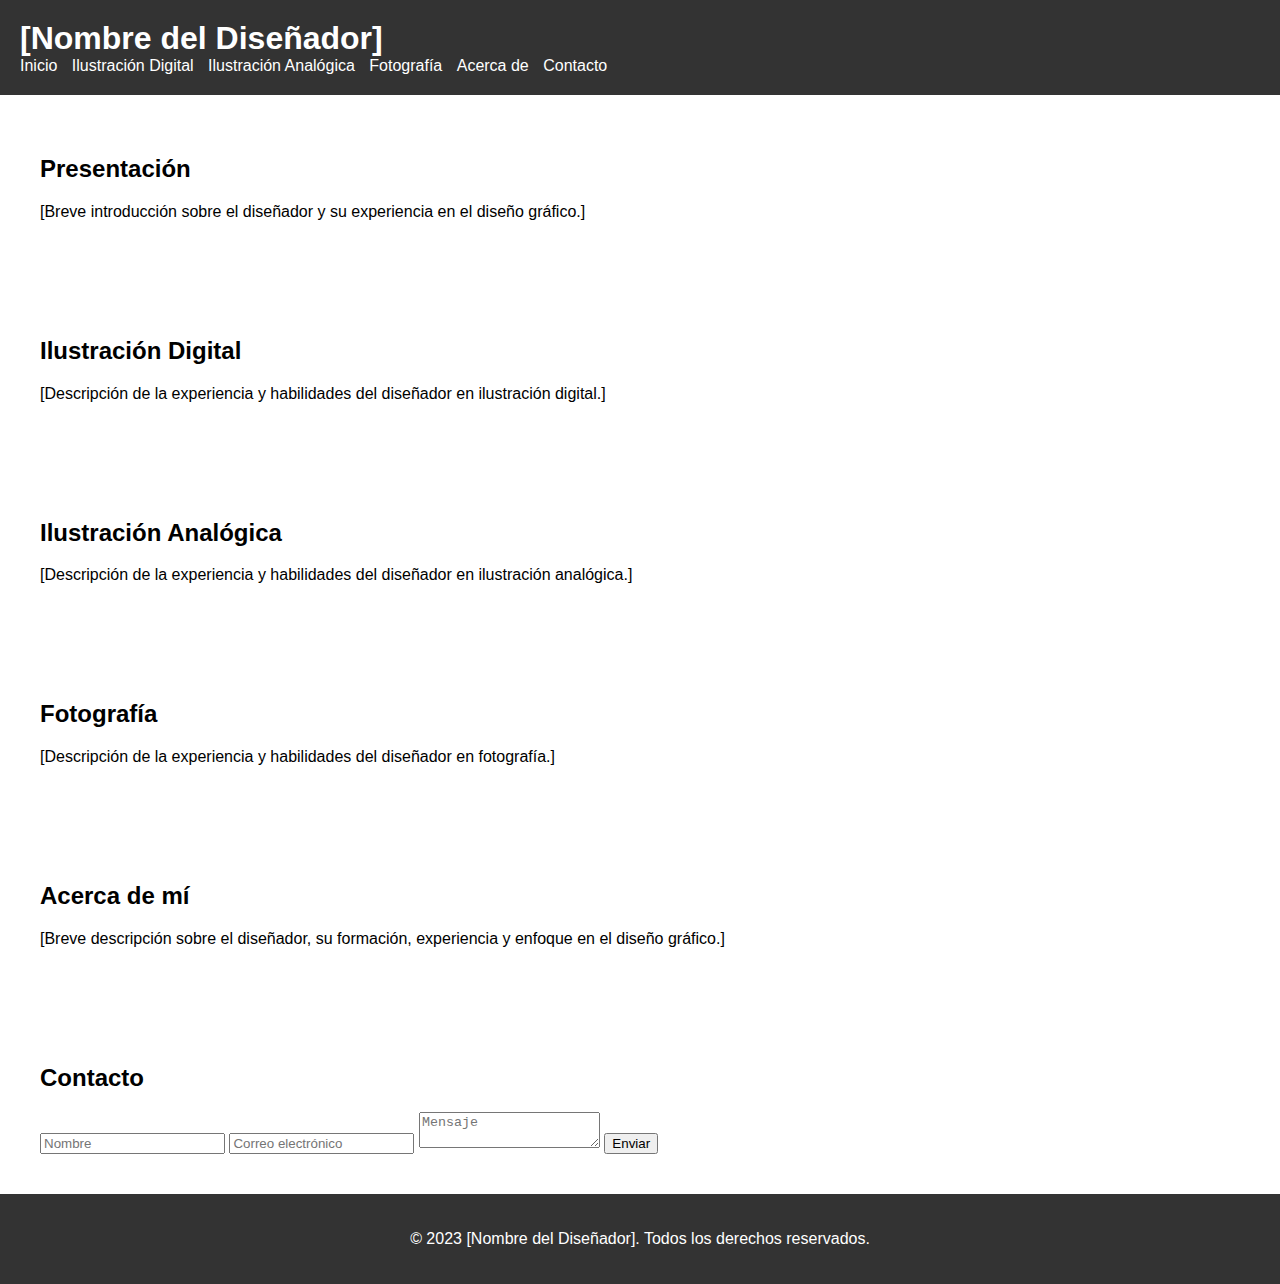
<file: index.html>
<!DOCTYPE html>
<html lang="es">
<head>
  <meta charset="UTF-8">
  <meta name="viewport" content="width=device-width, initial-scale=1.0">
  <title>Presentación de [Nombre del Diseñador]</title>
  <link rel="stylesheet" href="styles.css">
</head>

<body>
  <header>
    <h1>[Nombre del Diseñador]</h1>
    <nav>
      <ul>
        <li><a href="#inicio">Inicio</a></li>
        <li><a href="#ilustracion-digital">Ilustración Digital</a></li>
        <li><a href="#ilustracion-analoga">Ilustración Analógica</a></li>
        <li><a href="#fotografia">Fotografía</a></li>
        <li><a href="#acerca-de">Acerca de</a></li>
        <li><a href="#contacto">Contacto</a></li>
        
      </ul>
    </nav>
  </header>

  <section id="inicio">
    <h2>Presentación</h2>
    <p>[Breve introducción sobre el diseñador y su experiencia en el diseño gráfico.]</p>
  </section>

  <section id="ilustracion-digital">
    <h2>Ilustración Digital</h2>
    <p>[Descripción de la experiencia y habilidades del diseñador en ilustración digital.]</p>
    <div class="gallery">
      <!-- Aquí puedes insertar las imágenes de ilustración digital -->
    </div>
  </section>

  <section id="ilustracion-analoga">
    <h2>Ilustración Analógica</h2>
    <p>[Descripción de la experiencia y habilidades del diseñador en ilustración analógica.]</p>
    <div class="gallery">
      <!-- Aquí puedes insertar las imágenes de ilustración analógica -->
    </div>
  </section>

  <section id="fotografia">
    <h2>Fotografía</h2>
    <p>[Descripción de la experiencia y habilidades del diseñador en fotografía.]</p>
    <div class="gallery">
      <!-- Aquí puedes insertar las imágenes de fotografía -->
    </div>
  </section>

  <section id="acerca-de">
    <h2>Acerca de mí</h2>
    <p>[Breve descripción sobre el diseñador, su formación, experiencia y enfoque en el diseño gráfico.]</p>
  </section>

  <section id="contacto">
    <h2>Contacto</h2>
    <form action="procesar.php" method="POST">
      <input type="text" name="nombre" placeholder="Nombre" required>
      <input type="email" name="email" placeholder="Correo electrónico" required>
      <textarea name="mensaje" placeholder="Mensaje" required></textarea>
      <button type="submit">Enviar</button>
    </form>
  </section>
  
  <footer>
    <p>&copy; 2023 [Nombre del Diseñador]. Todos los derechos reservados.</p>
  </footer>
</body>
</html>
</file>
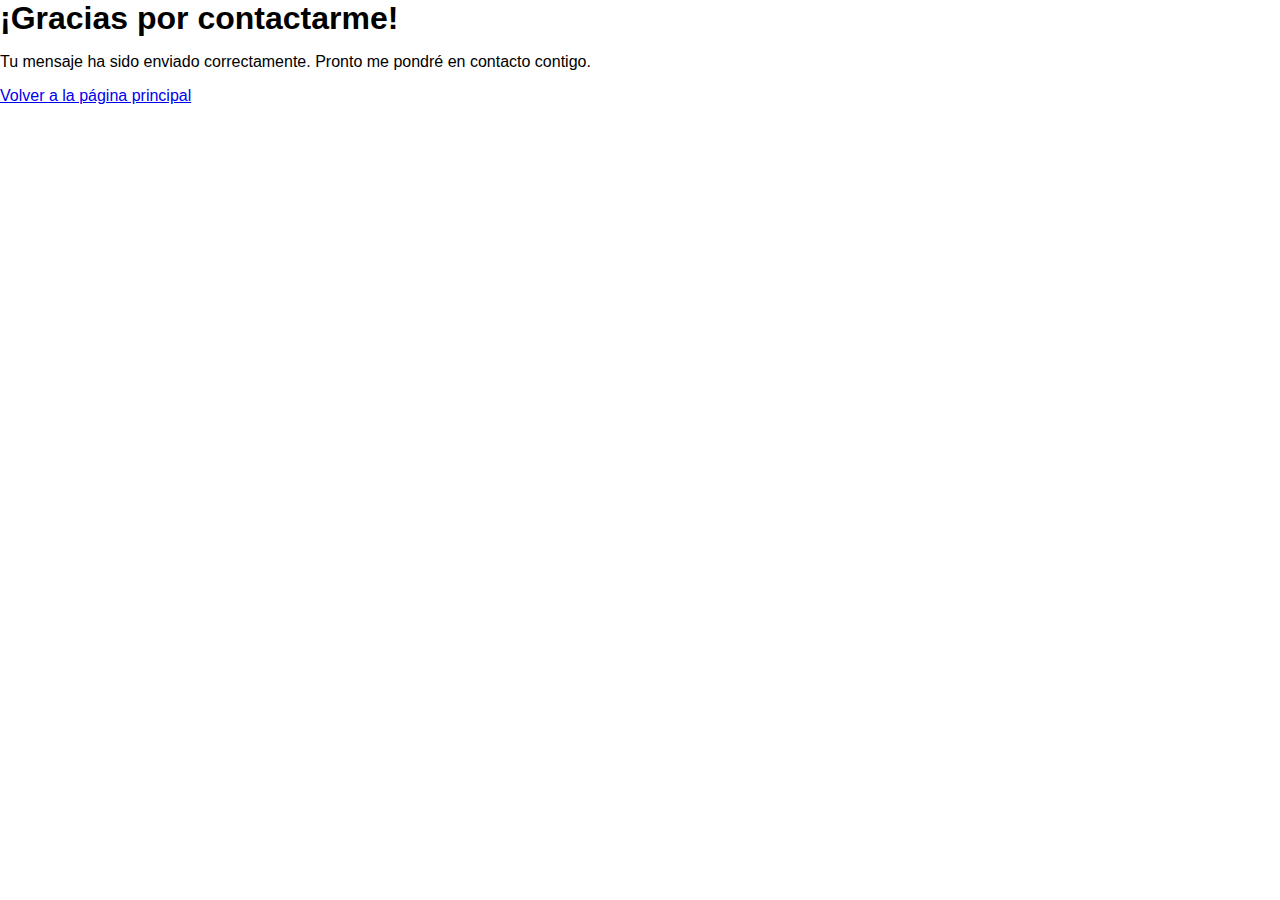
<file: contacto-exito.html>
<!DOCTYPE html>
<html lang="es">
<head>
  <meta charset="UTF-8">
  <meta name="viewport" content="width=device-width, initial-scale=1.0">
  <title>Formulario de contacto - Éxito</title>
  <link rel="stylesheet" href="styles.css">
</head>
<body>
  <div class="container">
    <h1>¡Gracias por contactarme!</h1>
    <p>Tu mensaje ha sido enviado correctamente. Pronto me pondré en contacto contigo.</p>
    <a href="index.html">Volver a la página principal</a>
  </div>
</body>
</html>
</file>
<file: styles.css>
/* styles.css */

body {
  font-family: Arial, sans-serif;
  margin: 0;
  padding: 0;
}

header {
  background-color: #333;
  color: #fff;
  padding: 20px;
}

h1 {
  margin: 0;
}

nav ul {
  list-style: none;
  padding: 0;
  margin: 0;
}

nav ul li {
  display: inline;
}

nav ul li a {
  color: #fff;
  text-decoration: none;
  margin-right: 10px;
}

section {
  padding: 40px;
}

.gallery {
  display: grid;
  grid-template-columns: repeat(auto-fit, minmax(250px, 1fr));
  grid-gap: 20px;
}

footer {
  background-color: #333;
  color: #fff;
  padding: 20px;
  text-align: center;
}
</file>
